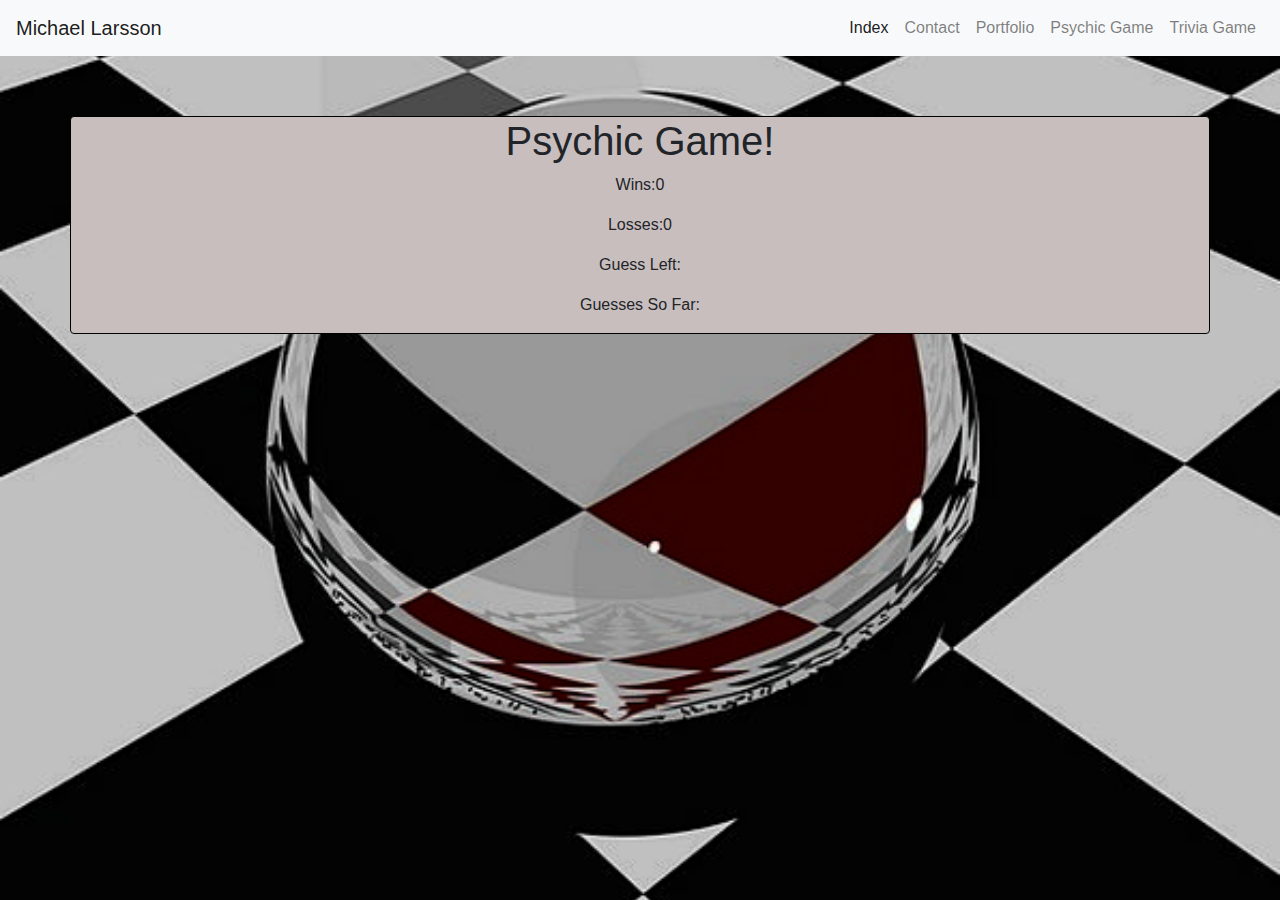
<file: index.html>
<!DOCTYPE html>
<html lang="en-us">

<head>
    <meta charset="UTF-8">
    <title>Psychic Game</title>
    <link rel="stylesheet" href="https://stackpath.bootstrapcdn.com/bootstrap/4.3.1/css/bootstrap.min.css"
        integrity="sha384-ggOyR0iXCbMQv3Xipma34MD+dH/1fQ784/j6cY/iJTQUOhcWr7x9JvoRxT2MZw1T" crossorigin="anonymous">
    <link rel="stylesheet" href="assets/css/style.css">
</head>

<body>

    <nav class="navbar navbar-expand-lg navbar-light bg-light">
        <a class="navbar-brand" href="#">Michael Larsson</a>
        <button class="navbar-toggler" type="button" data-toggle="collapse" data-target="#navbarText"
            aria-controls="navbarText" aria-expanded="false" aria-label="Toggle navigation">
            <span class="navbar-toggler-icon"></span>
        </button>
        <div class="collapse navbar-collapse" id="navbarText">
            <ul class="navbar-nav ml-auto">
                <li class="nav-item active">
                    <a class="nav-link" href="https://crashdean.github.io/Bootstrap-Portfolio/index.html">Index<span
                            class="sr-only">(current)</span></a>
                </li>
                <li class="nav-item">
                    <a class="nav-link" href="https://crashdean.github.io/Bootstrap-Portfolio/contact.html">Contact</a>
                </li>
                <li class="nav-item">
                    <a class="nav-link"
                        href="https://crashdean.github.io/Bootstrap-Portfolio/portfolio.html">Portfolio</a>
                </li>
                <li class="nav-item">
                    <a class="nav-link" href="https://crashdean.github.io/Psychic-Game/">Psychic Game</a>
                </li>
                <li class="nav-item">
                    <a class="nav-link" href="https://crashdean.github.io/TriviaGame/">Trivia Game</a>
                </li>
            </ul>
            <span class="navbar-text">

            </span>
        </div>
    </nav>

    <div class="container">
        <div class="row justify-content-center">
            <div class="col-sm main">
                <h1>Psychic Game!</h1>
            </div>
        </div>
        <div class="row">
            <div class="col-sm">
                <p class="display">Wins:<span id="correct">0</span></p>
            </div>
        </div>
        <div class="row">
            <div class="col-sm">
                <p class="display">Losses:<span id="wrong">0</span></p>
            </div>
        </div>
        <div class="row">
            <div class="col-sm">
                <p class="display">Guess Left:<span id="guesses-left">9</span></p>
            </div>
        </div>
        <div class="row">
            <div class="col-sm">
                <p class="display">Guesses So Far:<span id="unanswered"></span></p>
            </div>
        </div>
    </div>



    <script src="assets/javascripts/game.js"></script>




</body>

</html>
</file>
<file: assets/css/style.css>
body {
    height: 100%;
    width: 100%;
    background-image: url(../images/crystalball.jpg);
    background-repeat: no-repeat;
    background-size: cover;
}

.container {
    background-color: rgb(201, 190, 190);
    margin-top: 60px; 
    border-style: solid;
    border-radius: 4px;
    border-width: 1px;
    border-color: black;
}

h1, .display, .questions {
    text-align: center;
}
</file>
